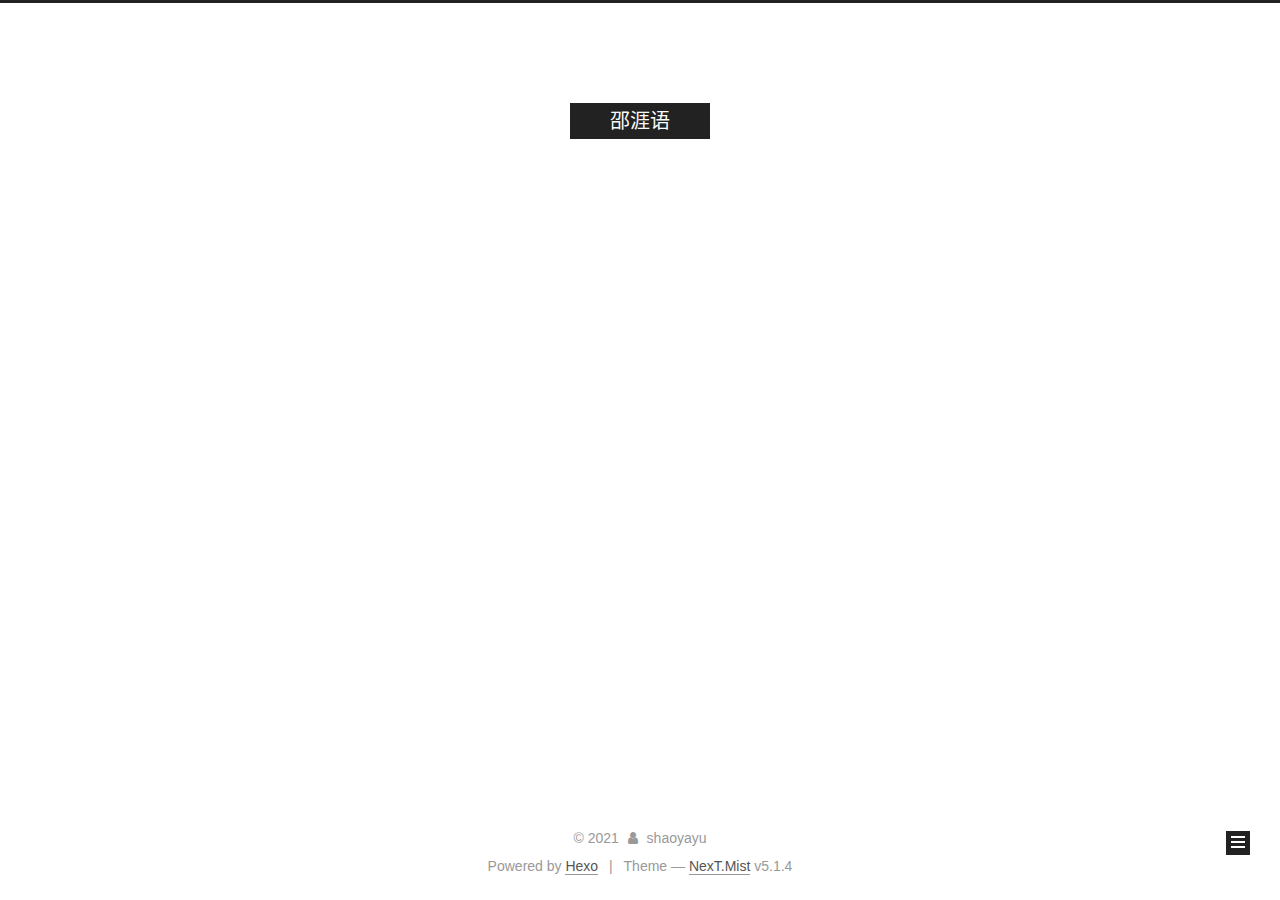
<file: archives/index.html>
<!DOCTYPE html>



  


<html class="theme-next mist use-motion" lang="zh-CN">
<head>
  <meta charset="UTF-8"/>
<meta http-equiv="X-UA-Compatible" content="IE=edge" />
<meta name="viewport" content="width=device-width, initial-scale=1, maximum-scale=1"/>
<meta name="theme-color" content="#222">









<meta http-equiv="Cache-Control" content="no-transform" />
<meta http-equiv="Cache-Control" content="no-siteapp" />
















  
  
  <link href="/lib/fancybox/source/jquery.fancybox.css?v=2.1.5" rel="stylesheet" type="text/css" />







<link href="/lib/font-awesome/css/font-awesome.min.css?v=4.6.2" rel="stylesheet" type="text/css" />

<link href="/css/main.css?v=5.1.4" rel="stylesheet" type="text/css" />


  <link rel="apple-touch-icon" sizes="180x180" href="/images/apple-touch-icon-next.png?v=5.1.4">


  <link rel="icon" type="image/png" sizes="32x32" href="/images/favicon-32x32-next.png?v=5.1.4">


  <link rel="icon" type="image/png" sizes="16x16" href="/images/favicon-16x16-next.png?v=5.1.4">


  <link rel="mask-icon" href="/images/logo.svg?v=5.1.4" color="#222">





  <meta name="keywords" content="Hexo, NexT" />










<meta name="description" content="日常开发学习,主要学习方向,微服务 Spring Cloud Alibaba,大数据工程,物联网工程,数字孪生">
<meta property="og:type" content="website">
<meta property="og:title" content="邵涯语">
<meta property="og:url" content="http://example.com/archives/index.html">
<meta property="og:site_name" content="邵涯语">
<meta property="og:description" content="日常开发学习,主要学习方向,微服务 Spring Cloud Alibaba,大数据工程,物联网工程,数字孪生">
<meta property="og:locale" content="zh_CN">
<meta property="article:author" content="shaoyayu">
<meta property="article:tag" content="微服务,大数据工程,物联网,GIS系统,数字孪生">
<meta name="twitter:card" content="summary">



<script type="text/javascript" id="hexo.configurations">
  var NexT = window.NexT || {};
  var CONFIG = {
    root: '',
    scheme: 'Mist',
    version: '5.1.4',
    sidebar: {"position":"left","display":"post","offset":12,"b2t":false,"scrollpercent":false,"onmobile":false},
    fancybox: true,
    tabs: true,
    motion: {"enable":true,"async":false,"transition":{"post_block":"fadeIn","post_header":"slideDownIn","post_body":"slideDownIn","coll_header":"slideLeftIn","sidebar":"slideUpIn"}},
    duoshuo: {
      userId: '0',
      author: 'Author'
    },
    algolia: {
      applicationID: '',
      apiKey: '',
      indexName: '',
      hits: {"per_page":10},
      labels: {"input_placeholder":"Search for Posts","hits_empty":"We didn't find any results for the search: ${query}","hits_stats":"${hits} results found in ${time} ms"}
    }
  };
</script>



  <link rel="canonical" href="http://example.com/archives/"/>





  <title>Archive | 邵涯语</title>
  








<meta name="generator" content="Hexo 5.4.0"></head>

<body itemscope itemtype="http://schema.org/WebPage" lang="zh-CN">

  
  
    
  

  <div class="container sidebar-position-left page-archive">
    <div class="headband"></div>

    <header id="header" class="header" itemscope itemtype="http://schema.org/WPHeader">
      <div class="header-inner"><div class="site-brand-wrapper">
  <div class="site-meta ">
    

    <div class="custom-logo-site-title">
      <a href="/"  class="brand" rel="start">
        <span class="logo-line-before"><i></i></span>
        <span class="site-title">邵涯语</span>
        <span class="logo-line-after"><i></i></span>
      </a>
    </div>
      
        <p class="site-subtitle">目之所及，心中所向</p>
      
  </div>

  <div class="site-nav-toggle">
    <button>
      <span class="btn-bar"></span>
      <span class="btn-bar"></span>
      <span class="btn-bar"></span>
    </button>
  </div>
</div>

<nav class="site-nav">
  

  
    <ul id="menu" class="menu">
      
        
        <li class="menu-item menu-item-首页">
          <a href="/%20" rel="section">
            
              <i class="menu-item-icon fa fa-fw fa-home"></i> <br />
            
            首页
          </a>
        </li>
      
        
        <li class="menu-item menu-item-归档">
          <a href="/archives/%20" rel="section">
            
              <i class="menu-item-icon fa fa-fw fa-archive"></i> <br />
            
            归档
          </a>
        </li>
      
        
        <li class="menu-item menu-item-分类">
          <a href="/categories/%20" rel="section">
            
              <i class="menu-item-icon fa fa-fw fa-th"></i> <br />
            
            分类
          </a>
        </li>
      
        
        <li class="menu-item menu-item-标签">
          <a href="/tags/%20" rel="section">
            
              <i class="menu-item-icon fa fa-fw fa-tags"></i> <br />
            
            标签
          </a>
        </li>
      
        
        <li class="menu-item menu-item-关于我">
          <a href="/about/%20" rel="section">
            
              <i class="menu-item-icon fa fa-fw fa-user"></i> <br />
            
            关于我
          </a>
        </li>
      

      
    </ul>
  

  
</nav>



 </div>
    </header>

    <main id="main" class="main">
      <div class="main-inner">
        <div class="content-wrap">
          <div id="content" class="content">
            

  
  
  
  <div class="post-block archive">
    <div id="posts" class="posts-collapse">
      <span class="archive-move-on"></span>

      <span class="archive-page-counter">
        
        
        
          
        
        Um..! 1 post. Keep on posting.
      </span>

      

        
        
        

        
          
          <div class="collection-title">
            <h1 class="archive-year" id="archive-year-2021">2021</h1>
          </div>
        
        

        

  <article class="post post-type-normal" itemscope itemtype="http://schema.org/Article">
    <header class="post-header">

      <h2 class="post-title">
        
            <a class="post-title-link" href="/2021/07/28/%E5%85%B3%E4%BA%8E%E6%88%91/" itemprop="url">
              
                <span itemprop="name">关于我</span>
              
            </a>
        
      </h2>

      <div class="post-meta">
        <time class="post-time" itemprop="dateCreated"
              datetime="2021-07-28T08:55:51+08:00"
              content="2021-07-28" >
          07-28
        </time>
      </div>

    </header>
  </article>



      

    </div>
  </div>
  
  
  

  



          </div>
          


          

        </div>
        
          
  
  <div class="sidebar-toggle">
    <div class="sidebar-toggle-line-wrap">
      <span class="sidebar-toggle-line sidebar-toggle-line-first"></span>
      <span class="sidebar-toggle-line sidebar-toggle-line-middle"></span>
      <span class="sidebar-toggle-line sidebar-toggle-line-last"></span>
    </div>
  </div>

  <aside id="sidebar" class="sidebar">
    
    <div class="sidebar-inner">

      

      

      <section class="site-overview-wrap sidebar-panel sidebar-panel-active">
        <div class="site-overview">
          <div class="site-author motion-element" itemprop="author" itemscope itemtype="http://schema.org/Person">
            
              <img class="site-author-image" itemprop="image"
                src="/images/syy.jpg"
                alt="" />
            
              <p class="site-author-name" itemprop="name"></p>
              <p class="site-description motion-element" itemprop="description"></p>
          </div>

          <nav class="site-state motion-element">

            
              <div class="site-state-item site-state-posts">
              
                <a href="/archives">
              
                  <span class="site-state-item-count">1</span>
                  <span class="site-state-item-name">posts</span>
                </a>
              </div>
            

            

            
              
              
              <div class="site-state-item site-state-tags">
                
                  <span class="site-state-item-count">1</span>
                  <span class="site-state-item-name">tags</span>
                
              </div>
            

          </nav>

          

          

          
          

          
          

          

        </div>
      </section>

      

      

    </div>
  </aside>


        
      </div>
    </main>

    <footer id="footer" class="footer">
      <div class="footer-inner">
        <div class="copyright">&copy; <span itemprop="copyrightYear">2021</span>
  <span class="with-love">
    <i class="fa fa-user"></i>
  </span>
  <span class="author" itemprop="copyrightHolder">shaoyayu</span>

  
</div>


  <div class="powered-by">Powered by <a class="theme-link" target="_blank" href="https://hexo.io">Hexo</a></div>



  <span class="post-meta-divider">|</span>



  <div class="theme-info">Theme &mdash; <a class="theme-link" target="_blank" href="https://github.com/iissnan/hexo-theme-next">NexT.Mist</a> v5.1.4</div>




        







        
      </div>
    </footer>

    
      <div class="back-to-top">
        <i class="fa fa-arrow-up"></i>
        
      </div>
    

    

  </div>

  

<script type="text/javascript">
  if (Object.prototype.toString.call(window.Promise) !== '[object Function]') {
    window.Promise = null;
  }
</script>









  












  
  
    <script type="text/javascript" src="/lib/jquery/index.js?v=2.1.3"></script>
  

  
  
    <script type="text/javascript" src="/lib/fastclick/lib/fastclick.min.js?v=1.0.6"></script>
  

  
  
    <script type="text/javascript" src="/lib/jquery_lazyload/jquery.lazyload.js?v=1.9.7"></script>
  

  
  
    <script type="text/javascript" src="/lib/velocity/velocity.min.js?v=1.2.1"></script>
  

  
  
    <script type="text/javascript" src="/lib/velocity/velocity.ui.min.js?v=1.2.1"></script>
  

  
  
    <script type="text/javascript" src="/lib/fancybox/source/jquery.fancybox.pack.js?v=2.1.5"></script>
  


  


  <script type="text/javascript" src="/js/src/utils.js?v=5.1.4"></script>

  <script type="text/javascript" src="/js/src/motion.js?v=5.1.4"></script>



  
  

  

  


  <script type="text/javascript" src="/js/src/bootstrap.js?v=5.1.4"></script>



  


  




	





  





  












  





  

  

  

  
  

  

  

  

</body>
</html>
</file>
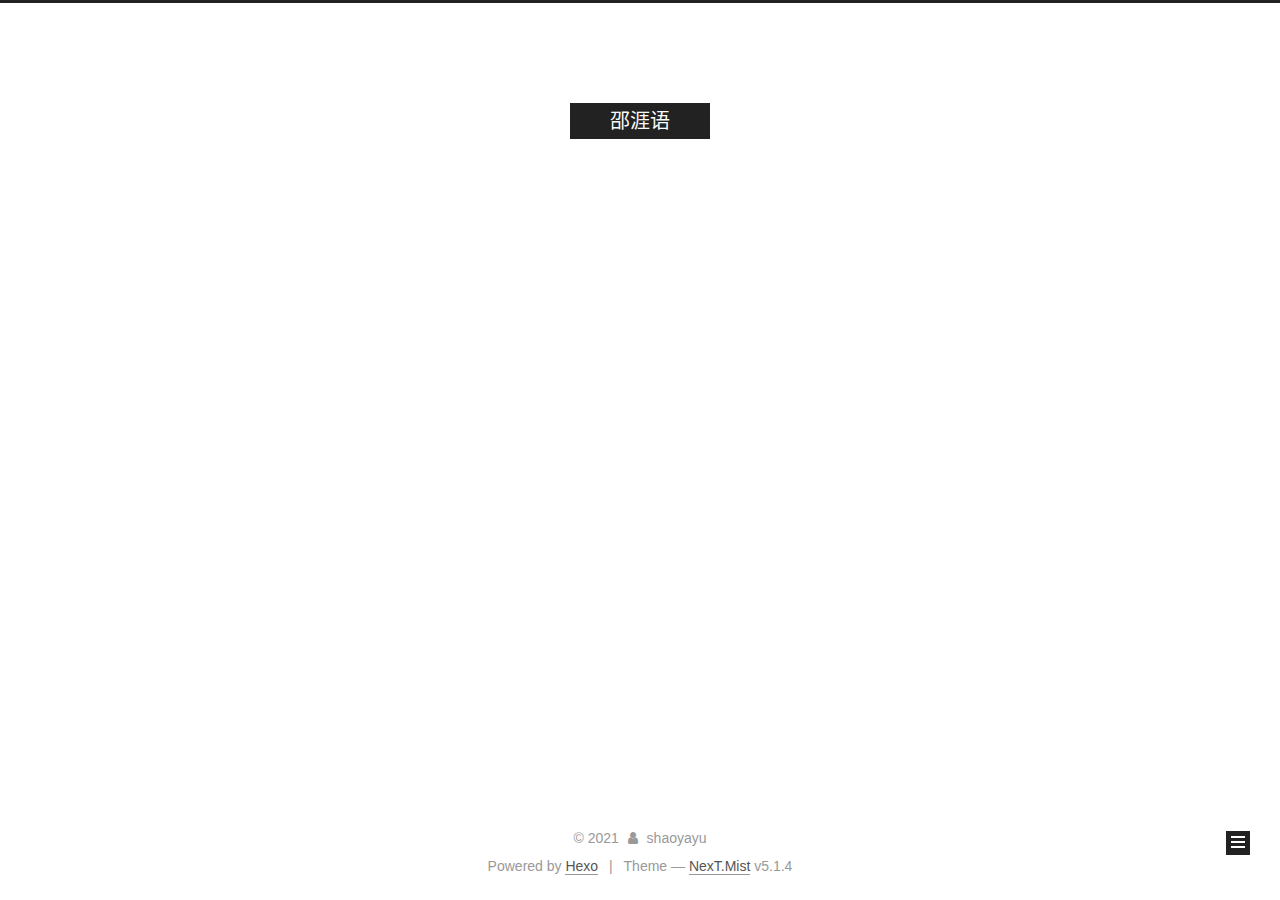
<file: archives/2021/index.html>
<!DOCTYPE html>



  


<html class="theme-next mist use-motion" lang="zh-CN">
<head>
  <meta charset="UTF-8"/>
<meta http-equiv="X-UA-Compatible" content="IE=edge" />
<meta name="viewport" content="width=device-width, initial-scale=1, maximum-scale=1"/>
<meta name="theme-color" content="#222">









<meta http-equiv="Cache-Control" content="no-transform" />
<meta http-equiv="Cache-Control" content="no-siteapp" />
















  
  
  <link href="/lib/fancybox/source/jquery.fancybox.css?v=2.1.5" rel="stylesheet" type="text/css" />







<link href="/lib/font-awesome/css/font-awesome.min.css?v=4.6.2" rel="stylesheet" type="text/css" />

<link href="/css/main.css?v=5.1.4" rel="stylesheet" type="text/css" />


  <link rel="apple-touch-icon" sizes="180x180" href="/images/apple-touch-icon-next.png?v=5.1.4">


  <link rel="icon" type="image/png" sizes="32x32" href="/images/favicon-32x32-next.png?v=5.1.4">


  <link rel="icon" type="image/png" sizes="16x16" href="/images/favicon-16x16-next.png?v=5.1.4">


  <link rel="mask-icon" href="/images/logo.svg?v=5.1.4" color="#222">





  <meta name="keywords" content="Hexo, NexT" />










<meta name="description" content="日常开发学习,主要学习方向,微服务 Spring Cloud Alibaba,大数据工程,物联网工程,数字孪生">
<meta property="og:type" content="website">
<meta property="og:title" content="邵涯语">
<meta property="og:url" content="http://example.com/archives/2021/index.html">
<meta property="og:site_name" content="邵涯语">
<meta property="og:description" content="日常开发学习,主要学习方向,微服务 Spring Cloud Alibaba,大数据工程,物联网工程,数字孪生">
<meta property="og:locale" content="zh_CN">
<meta property="article:author" content="shaoyayu">
<meta property="article:tag" content="微服务,大数据工程,物联网,GIS系统,数字孪生">
<meta name="twitter:card" content="summary">



<script type="text/javascript" id="hexo.configurations">
  var NexT = window.NexT || {};
  var CONFIG = {
    root: '',
    scheme: 'Mist',
    version: '5.1.4',
    sidebar: {"position":"left","display":"post","offset":12,"b2t":false,"scrollpercent":false,"onmobile":false},
    fancybox: true,
    tabs: true,
    motion: {"enable":true,"async":false,"transition":{"post_block":"fadeIn","post_header":"slideDownIn","post_body":"slideDownIn","coll_header":"slideLeftIn","sidebar":"slideUpIn"}},
    duoshuo: {
      userId: '0',
      author: 'Author'
    },
    algolia: {
      applicationID: '',
      apiKey: '',
      indexName: '',
      hits: {"per_page":10},
      labels: {"input_placeholder":"Search for Posts","hits_empty":"We didn't find any results for the search: ${query}","hits_stats":"${hits} results found in ${time} ms"}
    }
  };
</script>



  <link rel="canonical" href="http://example.com/archives/2021/"/>





  <title>Archive | 邵涯语</title>
  








<meta name="generator" content="Hexo 5.4.0"></head>

<body itemscope itemtype="http://schema.org/WebPage" lang="zh-CN">

  
  
    
  

  <div class="container sidebar-position-left page-archive">
    <div class="headband"></div>

    <header id="header" class="header" itemscope itemtype="http://schema.org/WPHeader">
      <div class="header-inner"><div class="site-brand-wrapper">
  <div class="site-meta ">
    

    <div class="custom-logo-site-title">
      <a href="/"  class="brand" rel="start">
        <span class="logo-line-before"><i></i></span>
        <span class="site-title">邵涯语</span>
        <span class="logo-line-after"><i></i></span>
      </a>
    </div>
      
        <p class="site-subtitle">目之所及，心中所向</p>
      
  </div>

  <div class="site-nav-toggle">
    <button>
      <span class="btn-bar"></span>
      <span class="btn-bar"></span>
      <span class="btn-bar"></span>
    </button>
  </div>
</div>

<nav class="site-nav">
  

  
    <ul id="menu" class="menu">
      
        
        <li class="menu-item menu-item-首页">
          <a href="/%20" rel="section">
            
              <i class="menu-item-icon fa fa-fw fa-home"></i> <br />
            
            首页
          </a>
        </li>
      
        
        <li class="menu-item menu-item-归档">
          <a href="/archives/%20" rel="section">
            
              <i class="menu-item-icon fa fa-fw fa-archive"></i> <br />
            
            归档
          </a>
        </li>
      
        
        <li class="menu-item menu-item-分类">
          <a href="/categories/%20" rel="section">
            
              <i class="menu-item-icon fa fa-fw fa-th"></i> <br />
            
            分类
          </a>
        </li>
      
        
        <li class="menu-item menu-item-标签">
          <a href="/tags/%20" rel="section">
            
              <i class="menu-item-icon fa fa-fw fa-tags"></i> <br />
            
            标签
          </a>
        </li>
      
        
        <li class="menu-item menu-item-关于我">
          <a href="/about/%20" rel="section">
            
              <i class="menu-item-icon fa fa-fw fa-user"></i> <br />
            
            关于我
          </a>
        </li>
      

      
    </ul>
  

  
</nav>



 </div>
    </header>

    <main id="main" class="main">
      <div class="main-inner">
        <div class="content-wrap">
          <div id="content" class="content">
            

  
  
  
  <div class="post-block archive">
    <div id="posts" class="posts-collapse">
      <span class="archive-move-on"></span>

      <span class="archive-page-counter">
        
        
        
          
        
        Um..! 1 post. Keep on posting.
      </span>

      

        
        
        

        
          
          <div class="collection-title">
            <h1 class="archive-year" id="archive-year-2021">2021</h1>
          </div>
        
        

        

  <article class="post post-type-normal" itemscope itemtype="http://schema.org/Article">
    <header class="post-header">

      <h2 class="post-title">
        
            <a class="post-title-link" href="/2021/07/28/%E5%85%B3%E4%BA%8E%E6%88%91/" itemprop="url">
              
                <span itemprop="name">关于我</span>
              
            </a>
        
      </h2>

      <div class="post-meta">
        <time class="post-time" itemprop="dateCreated"
              datetime="2021-07-28T08:55:51+08:00"
              content="2021-07-28" >
          07-28
        </time>
      </div>

    </header>
  </article>



      

    </div>
  </div>
  
  
  

  



          </div>
          


          

        </div>
        
          
  
  <div class="sidebar-toggle">
    <div class="sidebar-toggle-line-wrap">
      <span class="sidebar-toggle-line sidebar-toggle-line-first"></span>
      <span class="sidebar-toggle-line sidebar-toggle-line-middle"></span>
      <span class="sidebar-toggle-line sidebar-toggle-line-last"></span>
    </div>
  </div>

  <aside id="sidebar" class="sidebar">
    
    <div class="sidebar-inner">

      

      

      <section class="site-overview-wrap sidebar-panel sidebar-panel-active">
        <div class="site-overview">
          <div class="site-author motion-element" itemprop="author" itemscope itemtype="http://schema.org/Person">
            
              <img class="site-author-image" itemprop="image"
                src="/images/syy.jpg"
                alt="" />
            
              <p class="site-author-name" itemprop="name"></p>
              <p class="site-description motion-element" itemprop="description"></p>
          </div>

          <nav class="site-state motion-element">

            
              <div class="site-state-item site-state-posts">
              
                <a href="/archives">
              
                  <span class="site-state-item-count">1</span>
                  <span class="site-state-item-name">posts</span>
                </a>
              </div>
            

            

            
              
              
              <div class="site-state-item site-state-tags">
                
                  <span class="site-state-item-count">1</span>
                  <span class="site-state-item-name">tags</span>
                
              </div>
            

          </nav>

          

          

          
          

          
          

          

        </div>
      </section>

      

      

    </div>
  </aside>


        
      </div>
    </main>

    <footer id="footer" class="footer">
      <div class="footer-inner">
        <div class="copyright">&copy; <span itemprop="copyrightYear">2021</span>
  <span class="with-love">
    <i class="fa fa-user"></i>
  </span>
  <span class="author" itemprop="copyrightHolder">shaoyayu</span>

  
</div>


  <div class="powered-by">Powered by <a class="theme-link" target="_blank" href="https://hexo.io">Hexo</a></div>



  <span class="post-meta-divider">|</span>



  <div class="theme-info">Theme &mdash; <a class="theme-link" target="_blank" href="https://github.com/iissnan/hexo-theme-next">NexT.Mist</a> v5.1.4</div>




        







        
      </div>
    </footer>

    
      <div class="back-to-top">
        <i class="fa fa-arrow-up"></i>
        
      </div>
    

    

  </div>

  

<script type="text/javascript">
  if (Object.prototype.toString.call(window.Promise) !== '[object Function]') {
    window.Promise = null;
  }
</script>









  












  
  
    <script type="text/javascript" src="/lib/jquery/index.js?v=2.1.3"></script>
  

  
  
    <script type="text/javascript" src="/lib/fastclick/lib/fastclick.min.js?v=1.0.6"></script>
  

  
  
    <script type="text/javascript" src="/lib/jquery_lazyload/jquery.lazyload.js?v=1.9.7"></script>
  

  
  
    <script type="text/javascript" src="/lib/velocity/velocity.min.js?v=1.2.1"></script>
  

  
  
    <script type="text/javascript" src="/lib/velocity/velocity.ui.min.js?v=1.2.1"></script>
  

  
  
    <script type="text/javascript" src="/lib/fancybox/source/jquery.fancybox.pack.js?v=2.1.5"></script>
  


  


  <script type="text/javascript" src="/js/src/utils.js?v=5.1.4"></script>

  <script type="text/javascript" src="/js/src/motion.js?v=5.1.4"></script>



  
  

  

  


  <script type="text/javascript" src="/js/src/bootstrap.js?v=5.1.4"></script>



  


  




	





  





  












  





  

  

  

  
  

  

  

  

</body>
</html>
</file>
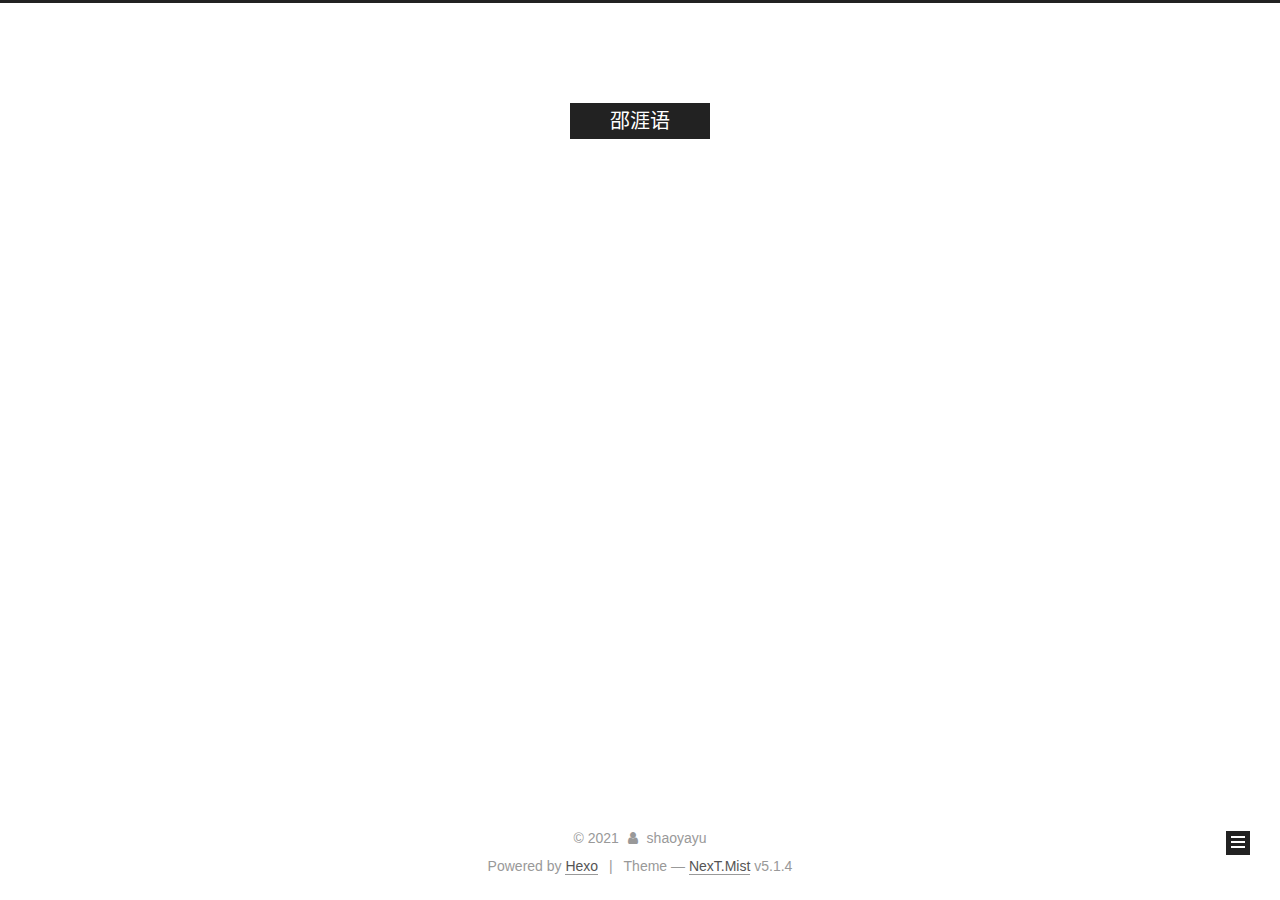
<file: tags/关于我/index.html>
<!DOCTYPE html>



  


<html class="theme-next mist use-motion" lang="zh-CN">
<head>
  <meta charset="UTF-8"/>
<meta http-equiv="X-UA-Compatible" content="IE=edge" />
<meta name="viewport" content="width=device-width, initial-scale=1, maximum-scale=1"/>
<meta name="theme-color" content="#222">









<meta http-equiv="Cache-Control" content="no-transform" />
<meta http-equiv="Cache-Control" content="no-siteapp" />
















  
  
  <link href="/lib/fancybox/source/jquery.fancybox.css?v=2.1.5" rel="stylesheet" type="text/css" />







<link href="/lib/font-awesome/css/font-awesome.min.css?v=4.6.2" rel="stylesheet" type="text/css" />

<link href="/css/main.css?v=5.1.4" rel="stylesheet" type="text/css" />


  <link rel="apple-touch-icon" sizes="180x180" href="/images/apple-touch-icon-next.png?v=5.1.4">


  <link rel="icon" type="image/png" sizes="32x32" href="/images/favicon-32x32-next.png?v=5.1.4">


  <link rel="icon" type="image/png" sizes="16x16" href="/images/favicon-16x16-next.png?v=5.1.4">


  <link rel="mask-icon" href="/images/logo.svg?v=5.1.4" color="#222">





  <meta name="keywords" content="Hexo, NexT" />










<meta name="description" content="日常开发学习,主要学习方向,微服务 Spring Cloud Alibaba,大数据工程,物联网工程,数字孪生">
<meta property="og:type" content="website">
<meta property="og:title" content="邵涯语">
<meta property="og:url" content="http://example.com/tags/%E5%85%B3%E4%BA%8E%E6%88%91/index.html">
<meta property="og:site_name" content="邵涯语">
<meta property="og:description" content="日常开发学习,主要学习方向,微服务 Spring Cloud Alibaba,大数据工程,物联网工程,数字孪生">
<meta property="og:locale" content="zh_CN">
<meta property="article:author" content="shaoyayu">
<meta property="article:tag" content="微服务,大数据工程,物联网,GIS系统,数字孪生">
<meta name="twitter:card" content="summary">



<script type="text/javascript" id="hexo.configurations">
  var NexT = window.NexT || {};
  var CONFIG = {
    root: '',
    scheme: 'Mist',
    version: '5.1.4',
    sidebar: {"position":"left","display":"post","offset":12,"b2t":false,"scrollpercent":false,"onmobile":false},
    fancybox: true,
    tabs: true,
    motion: {"enable":true,"async":false,"transition":{"post_block":"fadeIn","post_header":"slideDownIn","post_body":"slideDownIn","coll_header":"slideLeftIn","sidebar":"slideUpIn"}},
    duoshuo: {
      userId: '0',
      author: 'Author'
    },
    algolia: {
      applicationID: '',
      apiKey: '',
      indexName: '',
      hits: {"per_page":10},
      labels: {"input_placeholder":"Search for Posts","hits_empty":"We didn't find any results for the search: ${query}","hits_stats":"${hits} results found in ${time} ms"}
    }
  };
</script>



  <link rel="canonical" href="http://example.com/tags/关于我/"/>





  <title>Tag: 关于我 | 邵涯语</title>
  








<meta name="generator" content="Hexo 5.4.0"></head>

<body itemscope itemtype="http://schema.org/WebPage" lang="zh-CN">

  
  
    
  

  <div class="container sidebar-position-left ">
    <div class="headband"></div>

    <header id="header" class="header" itemscope itemtype="http://schema.org/WPHeader">
      <div class="header-inner"><div class="site-brand-wrapper">
  <div class="site-meta ">
    

    <div class="custom-logo-site-title">
      <a href="/"  class="brand" rel="start">
        <span class="logo-line-before"><i></i></span>
        <span class="site-title">邵涯语</span>
        <span class="logo-line-after"><i></i></span>
      </a>
    </div>
      
        <p class="site-subtitle">目之所及，心中所向</p>
      
  </div>

  <div class="site-nav-toggle">
    <button>
      <span class="btn-bar"></span>
      <span class="btn-bar"></span>
      <span class="btn-bar"></span>
    </button>
  </div>
</div>

<nav class="site-nav">
  

  
    <ul id="menu" class="menu">
      
        
        <li class="menu-item menu-item-首页">
          <a href="/%20" rel="section">
            
              <i class="menu-item-icon fa fa-fw fa-home"></i> <br />
            
            首页
          </a>
        </li>
      
        
        <li class="menu-item menu-item-归档">
          <a href="/archives/%20" rel="section">
            
              <i class="menu-item-icon fa fa-fw fa-archive"></i> <br />
            
            归档
          </a>
        </li>
      
        
        <li class="menu-item menu-item-分类">
          <a href="/categories/%20" rel="section">
            
              <i class="menu-item-icon fa fa-fw fa-th"></i> <br />
            
            分类
          </a>
        </li>
      
        
        <li class="menu-item menu-item-标签">
          <a href="/tags/%20" rel="section">
            
              <i class="menu-item-icon fa fa-fw fa-tags"></i> <br />
            
            标签
          </a>
        </li>
      
        
        <li class="menu-item menu-item-关于我">
          <a href="/about/%20" rel="section">
            
              <i class="menu-item-icon fa fa-fw fa-user"></i> <br />
            
            关于我
          </a>
        </li>
      

      
    </ul>
  

  
</nav>



 </div>
    </header>

    <main id="main" class="main">
      <div class="main-inner">
        <div class="content-wrap">
          <div id="content" class="content">
            

  
  
  
  <div class="post-block tag">

    <div id="posts" class="posts-collapse">
      <div class="collection-title">
        <h1>关于我<small>Tag</small>
        </h1>
      </div>

      
        

  <article class="post post-type-normal" itemscope itemtype="http://schema.org/Article">
    <header class="post-header">

      <h2 class="post-title">
        
            <a class="post-title-link" href="/2021/07/28/%E5%85%B3%E4%BA%8E%E6%88%91/" itemprop="url">
              
                <span itemprop="name">关于我</span>
              
            </a>
        
      </h2>

      <div class="post-meta">
        <time class="post-time" itemprop="dateCreated"
              datetime="2021-07-28T08:55:51+08:00"
              content="2021-07-28" >
          07-28
        </time>
      </div>

    </header>
  </article>


      
    </div>

  </div>
  
  
  

  


          </div>
          


          

        </div>
        
          
  
  <div class="sidebar-toggle">
    <div class="sidebar-toggle-line-wrap">
      <span class="sidebar-toggle-line sidebar-toggle-line-first"></span>
      <span class="sidebar-toggle-line sidebar-toggle-line-middle"></span>
      <span class="sidebar-toggle-line sidebar-toggle-line-last"></span>
    </div>
  </div>

  <aside id="sidebar" class="sidebar">
    
    <div class="sidebar-inner">

      

      

      <section class="site-overview-wrap sidebar-panel sidebar-panel-active">
        <div class="site-overview">
          <div class="site-author motion-element" itemprop="author" itemscope itemtype="http://schema.org/Person">
            
              <img class="site-author-image" itemprop="image"
                src="/images/syy.jpg"
                alt="" />
            
              <p class="site-author-name" itemprop="name"></p>
              <p class="site-description motion-element" itemprop="description"></p>
          </div>

          <nav class="site-state motion-element">

            
              <div class="site-state-item site-state-posts">
              
                <a href="/archives">
              
                  <span class="site-state-item-count">1</span>
                  <span class="site-state-item-name">posts</span>
                </a>
              </div>
            

            

            
              
              
              <div class="site-state-item site-state-tags">
                
                  <span class="site-state-item-count">1</span>
                  <span class="site-state-item-name">tags</span>
                
              </div>
            

          </nav>

          

          

          
          

          
          

          

        </div>
      </section>

      

      

    </div>
  </aside>


        
      </div>
    </main>

    <footer id="footer" class="footer">
      <div class="footer-inner">
        <div class="copyright">&copy; <span itemprop="copyrightYear">2021</span>
  <span class="with-love">
    <i class="fa fa-user"></i>
  </span>
  <span class="author" itemprop="copyrightHolder">shaoyayu</span>

  
</div>


  <div class="powered-by">Powered by <a class="theme-link" target="_blank" href="https://hexo.io">Hexo</a></div>



  <span class="post-meta-divider">|</span>



  <div class="theme-info">Theme &mdash; <a class="theme-link" target="_blank" href="https://github.com/iissnan/hexo-theme-next">NexT.Mist</a> v5.1.4</div>




        







        
      </div>
    </footer>

    
      <div class="back-to-top">
        <i class="fa fa-arrow-up"></i>
        
      </div>
    

    

  </div>

  

<script type="text/javascript">
  if (Object.prototype.toString.call(window.Promise) !== '[object Function]') {
    window.Promise = null;
  }
</script>









  












  
  
    <script type="text/javascript" src="/lib/jquery/index.js?v=2.1.3"></script>
  

  
  
    <script type="text/javascript" src="/lib/fastclick/lib/fastclick.min.js?v=1.0.6"></script>
  

  
  
    <script type="text/javascript" src="/lib/jquery_lazyload/jquery.lazyload.js?v=1.9.7"></script>
  

  
  
    <script type="text/javascript" src="/lib/velocity/velocity.min.js?v=1.2.1"></script>
  

  
  
    <script type="text/javascript" src="/lib/velocity/velocity.ui.min.js?v=1.2.1"></script>
  

  
  
    <script type="text/javascript" src="/lib/fancybox/source/jquery.fancybox.pack.js?v=2.1.5"></script>
  


  


  <script type="text/javascript" src="/js/src/utils.js?v=5.1.4"></script>

  <script type="text/javascript" src="/js/src/motion.js?v=5.1.4"></script>



  
  

  

  


  <script type="text/javascript" src="/js/src/bootstrap.js?v=5.1.4"></script>



  


  




	





  





  












  





  

  

  

  
  

  

  

  

</body>
</html>
</file>
<file: css/main.css>
/* normalize.css v3.0.2 | MIT License | git.io/normalize */
html {
  font-family: sans-serif; /* 1 */
  -ms-text-size-adjust: 100%; /* 2 */
  -webkit-text-size-adjust: 100%; /* 2 */
}
body {
  margin: 0;
}
article,
aside,
details,
figcaption,
figure,
footer,
header,
hgroup,
main,
menu,
nav,
section,
summary {
  display: block;
}
audio,
canvas,
progress,
video {
  display: inline-block; /* 1 */
  vertical-align: baseline; /* 2 */
}
audio:not([controls]) {
  display: none;
  height: 0;
}
[hidden],
template {
  display: none;
}
a {
  background-color: transparent;
}
a:active,
a:hover {
  outline: 0;
}
abbr[title] {
  border-bottom: 1px dotted;
}
b,
strong {
  font-weight: bold;
}
dfn {
  font-style: italic;
}
h1 {
  font-size: 2em;
  margin: 0.67em 0;
}
mark {
  background: #ff0;
  color: #000;
}
small {
  font-size: 80%;
}
sub,
sup {
  font-size: 75%;
  line-height: 0;
  position: relative;
  vertical-align: baseline;
}
sup {
  top: -0.5em;
}
sub {
  bottom: -0.25em;
}
img {
  border: 0;
}
svg:not(:root) {
  overflow: hidden;
}
figure {
  margin: 1em 40px;
}
hr {
  -moz-box-sizing: content-box;
  box-sizing: content-box;
  height: 0;
}
pre {
  overflow: auto;
}
code,
kbd,
pre,
samp {
  font-family: monospace, monospace;
  font-size: 1em;
}
button,
input,
optgroup,
select,
textarea {
  color: inherit; /* 1 */
  font: inherit; /* 2 */
  margin: 0; /* 3 */
}
button {
  overflow: visible;
}
button,
select {
  text-transform: none;
}
button,
html input[type="button"],
input[type="reset"],
input[type="submit"] {
  -webkit-appearance: button; /* 2 */
  cursor: pointer; /* 3 */
}
button[disabled],
html input[disabled] {
  cursor: default;
}
button::-moz-focus-inner,
input::-moz-focus-inner {
  border: 0;
  padding: 0;
}
input {
  line-height: normal;
}
input[type="checkbox"],
input[type="radio"] {
  box-sizing: border-box; /* 1 */
  padding: 0; /* 2 */
}
input[type="number"]::-webkit-inner-spin-button,
input[type="number"]::-webkit-outer-spin-button {
  height: auto;
}
input[type="search"] {
  -webkit-appearance: textfield; /* 1 */
  -moz-box-sizing: content-box;
  -webkit-box-sizing: content-box; /* 2 */
  box-sizing: content-box;
}
input[type="search"]::-webkit-search-cancel-button,
input[type="search"]::-webkit-search-decoration {
  -webkit-appearance: none;
}
fieldset {
  border: 1px solid #c0c0c0;
  margin: 0 2px;
  padding: 0.35em 0.625em 0.75em;
}
legend {
  border: 0; /* 1 */
  padding: 0; /* 2 */
}
textarea {
  overflow: auto;
}
optgroup {
  font-weight: bold;
}
table {
  border-collapse: collapse;
  border-spacing: 0;
}
td,
th {
  padding: 0;
}
::selection {
  background: #262a30;
  color: #fff;
}
body {
  position: relative;
  font-family: 'Lato', "PingFang SC", "Microsoft YaHei", sans-serif;
  font-size: 14px;
  line-height: 2;
  color: #555;
  background: #fff;
}
@media (max-width: 767px) {
  body {
    padding-right: 0 !important;
  }
}
@media (min-width: 768px) and (max-width: 991px) {
  body {
    padding-right: 0 !important;
  }
}
@media (min-width: 1600px) {
  body {
    font-size: 16px;
  }
}
h1,
h2,
h3,
h4,
h5,
h6 {
  margin: 0;
  padding: 0;
  font-weight: bold;
  line-height: 1.5;
  font-family: 'Lato', "PingFang SC", "Microsoft YaHei", sans-serif;
}
h2,
h3,
h4,
h5,
h6 {
  margin: 20px 0 15px;
}
h1 {
  font-size: 22px;
}
@media (max-width: 767px) {
  h1 {
    font-size: 18px;
  }
}
h2 {
  font-size: 20px;
}
@media (max-width: 767px) {
  h2 {
    font-size: 16px;
  }
}
h3 {
  font-size: 18px;
}
@media (max-width: 767px) {
  h3 {
    font-size: 14px;
  }
}
h4 {
  font-size: 16px;
}
@media (max-width: 767px) {
  h4 {
    font-size: 12px;
  }
}
h5 {
  font-size: 14px;
}
@media (max-width: 767px) {
  h5 {
    font-size: 10px;
  }
}
h6 {
  font-size: 12px;
}
@media (max-width: 767px) {
  h6 {
    font-size: 8px;
  }
}
p {
  margin: 0 0 20px 0;
}
a {
  color: #555;
  text-decoration: none;
  outline: none;
  border-bottom: 1px solid #999;
  word-wrap: break-word;
}
a:hover {
  color: #222;
  border-bottom-color: #222;
}
blockquote {
  margin: 0;
  padding: 0;
}
img {
  display: block;
  margin: auto;
  max-width: 100%;
  height: auto;
}
hr {
  margin: 40px 0;
  height: 3px;
  border: none;
  background-color: #ddd;
  background-image: repeating-linear-gradient(-45deg, #fff, #fff 4px, transparent 4px, transparent 8px);
}
blockquote {
  padding: 0 15px;
  color: #666;
  border-left: 4px solid #ddd;
}
blockquote cite::before {
  content: "-";
  padding: 0 5px;
}
dt {
  font-weight: 700;
}
dd {
  margin: 0;
  padding: 0;
}
kbd {
  border: 1px solid #ccc;
  border-radius: 0.2em;
  box-shadow: 0.1em 0.1em 0.2em rgba(0,0,0,0.1);
  background-color: #f9f9f9;
  font-family: inherit;
  background-image: -webkit-linear-gradient(top, #eee, #fff, #eee);
  padding: 0.1em 0.3em;
  white-space: nowrap;
}
.text-left {
  text-align: left;
}
.text-center {
  text-align: center;
}
.text-right {
  text-align: right;
}
.text-justify {
  text-align: justify;
}
.text-nowrap {
  white-space: nowrap;
}
.text-lowercase {
  text-transform: lowercase;
}
.text-uppercase {
  text-transform: uppercase;
}
.text-capitalize {
  text-transform: capitalize;
}
.center-block {
  display: block;
  margin-left: auto;
  margin-right: auto;
}
.clearfix:before,
.clearfix:after {
  content: " ";
  display: table;
}
.clearfix:after {
  clear: both;
}
.pullquote {
  width: 45%;
}
.pullquote.left {
  float: left;
  margin-left: 5px;
  margin-right: 10px;
}
.pullquote.right {
  float: right;
  margin-left: 10px;
  margin-right: 5px;
}
.affix.affix.affix {
  position: fixed;
}
.translation {
  margin-top: -20px;
  font-size: 14px;
  color: #999;
}
.scrollbar-measure {
  width: 100px;
  height: 100px;
  overflow: scroll;
  position: absolute;
  top: -9999px;
}
.use-motion .motion-element {
  opacity: 0;
}
table {
  margin: 20px 0;
  width: 100%;
  border-collapse: collapse;
  border-spacing: 0;
  border: 1px solid #ddd;
  font-size: 14px;
  table-layout: fixed;
  word-wrap: break-all;
}
table>tbody>tr:nth-of-type(odd) {
  background-color: #f9f9f9;
}
table>tbody>tr:hover {
  background-color: #f5f5f5;
}
caption,
th,
td {
  padding: 8px;
  text-align: left;
  vertical-align: middle;
  font-weight: normal;
}
th,
td {
  border-bottom: 3px solid #ddd;
  border-right: 1px solid #eee;
}
th {
  padding-bottom: 10px;
  font-weight: 700;
}
td {
  border-bottom-width: 1px;
}
html,
body {
  height: 100%;
}
.container {
  position: relative;
  min-height: 100%;
}
.header-inner {
  margin: 0 auto;
  padding: 100px 0 70px;
  width: 700px;
}
@media (min-width: 1600px) {
  .container .header-inner {
    width: 900px;
  }
}
.main {
  padding-bottom: 150px;
}
.main-inner {
  margin: 0 auto;
  width: 700px;
}
@media (min-width: 1600px) {
  .container .main-inner {
    width: 900px;
  }
}
.footer {
  position: absolute;
  left: 0;
  bottom: 0;
  width: 100%;
  min-height: 50px;
}
.footer-inner {
  box-sizing: border-box;
  margin: 20px auto;
  width: 700px;
}
@media (min-width: 1600px) {
  .container .footer-inner {
    width: 900px;
  }
}
pre,
.highlight {
  overflow: auto;
  margin: 20px 0;
  padding: 0;
  font-size: 13px;
  color: #4d4d4c;
  background: #f7f7f7;
  line-height: 1.6;
}
pre,
code {
  font-family: consolas, Menlo, "PingFang SC", "Microsoft YaHei", monospace;
}
code {
  padding: 2px 4px;
  word-wrap: break-word;
  color: #555;
  background: #eee;
  border-radius: 3px;
  font-size: 13px;
}
pre {
  padding: 10px;
}
pre code {
  padding: 0;
  color: #4d4d4c;
  background: none;
  text-shadow: none;
}
.highlight {
  border-radius: 1px;
}
.highlight pre {
  border: none;
  margin: 0;
  padding: 10px 0;
}
.highlight table {
  margin: 0;
  width: auto;
  border: none;
}
.highlight td {
  border: none;
  padding: 0;
}
.highlight figcaption {
  font-size: 1em;
  color: #4d4d4c;
  line-height: 1em;
  margin-bottom: 1em;
}
.highlight figcaption:before,
.highlight figcaption:after {
  content: " ";
  display: table;
}
.highlight figcaption:after {
  clear: both;
}
.highlight figcaption a {
  float: right;
  color: #4d4d4c;
}
.highlight figcaption a:hover {
  border-bottom-color: #4d4d4c;
}
.highlight .gutter pre {
  padding-left: 10px;
  padding-right: 10px;
  color: #869194;
  text-align: right;
  background-color: #eff2f3;
}
.highlight .code pre {
  width: 100%;
  padding-left: 10px;
  padding-right: 10px;
  background-color: #f7f7f7;
}
.highlight .line {
  height: 20px;
}
.gutter {
  -webkit-user-select: none;
  -moz-user-select: none;
  -ms-user-select: none;
  user-select: none;
}
.gist table {
  width: auto;
}
.gist table td {
  border: none;
}
pre .deletion {
  background: #fdd;
}
pre .addition {
  background: #dfd;
}
pre .meta {
  color: #8959a8;
}
pre .comment {
  color: #8e908c;
}
pre .variable,
pre .attribute,
pre .tag,
pre .regexp,
pre .ruby .constant,
pre .xml .tag .title,
pre .xml .pi,
pre .xml .doctype,
pre .html .doctype,
pre .css .id,
pre .css .class,
pre .css .pseudo {
  color: #c82829;
}
pre .number,
pre .preprocessor,
pre .built_in,
pre .literal,
pre .params,
pre .constant,
pre .command {
  color: #f5871f;
}
pre .ruby .class .title,
pre .css .rules .attribute,
pre .string,
pre .value,
pre .inheritance,
pre .header,
pre .ruby .symbol,
pre .xml .cdata,
pre .special,
pre .number,
pre .formula {
  color: #718c00;
}
pre .title,
pre .css .hexcolor {
  color: #3e999f;
}
pre .function,
pre .python .decorator,
pre .python .title,
pre .ruby .function .title,
pre .ruby .title .keyword,
pre .perl .sub,
pre .javascript .title,
pre .coffeescript .title {
  color: #4271ae;
}
pre .keyword,
pre .javascript .function {
  color: #8959a8;
}
.full-image.full-image.full-image.full-image {
  border: none;
  max-width: 100%;
  width: auto;
  margin: 20px auto 25px;
}
@media (min-width: 992px) {
  .full-image.full-image.full-image.full-image {
    max-width: none;
    width: 110%;
    margin: 25px -5%;
  }
}
.blockquote-center,
.page-home .post-type-quote blockquote,
.page-post-detail .post-type-quote blockquote {
  position: relative;
  margin: 40px 0;
  padding: 0;
  border-left: none;
  text-align: center;
}
.blockquote-center::before,
.page-home .post-type-quote blockquote::before,
.page-post-detail .post-type-quote blockquote::before,
.blockquote-center::after,
.page-home .post-type-quote blockquote::after,
.page-post-detail .post-type-quote blockquote::after {
  position: absolute;
  content: ' ';
  display: block;
  width: 100%;
  height: 24px;
  opacity: 0.2;
  background-repeat: no-repeat;
  background-position: 0 -6px;
  background-size: 22px 22px;
}
.blockquote-center::before,
.page-home .post-type-quote blockquote::before,
.page-post-detail .post-type-quote blockquote::before {
  top: -20px;
  background-image: url("../images/quote-l.svg");
  border-top: 1px solid #ccc;
}
.blockquote-center::after,
.page-home .post-type-quote blockquote::after,
.page-post-detail .post-type-quote blockquote::after {
  bottom: -20px;
  background-image: url("../images/quote-r.svg");
  border-bottom: 1px solid #ccc;
  background-position: 100% 8px;
}
.blockquote-center p,
.page-home .post-type-quote blockquote p,
.page-post-detail .post-type-quote blockquote p,
.blockquote-center div,
.page-home .post-type-quote blockquote div,
.page-post-detail .post-type-quote blockquote div {
  text-align: center;
}
.post .post-body .group-picture img {
  box-sizing: border-box;
  padding: 0 3px;
  border: none;
}
.post .group-picture-row {
  overflow: hidden;
  margin-top: 6px;
}
.post .group-picture-row:first-child {
  margin-top: 0;
}
.post .group-picture-column {
  float: left;
}
.page-post-detail .post-body .group-picture-column {
  float: none;
  margin-top: 10px;
  width: auto !important;
}
.page-post-detail .post-body .group-picture-column img {
  margin: 0 auto;
}
.page-archive .group-picture-container {
  overflow: hidden;
}
.page-archive .group-picture-row {
  float: left;
}
.page-archive .group-picture-row:first-child {
  margin-top: 6px;
}
.page-archive .group-picture-column {
  max-width: 150px;
  max-height: 150px;
}
.post-body .note {
  position: relative;
  padding: 15px;
  margin-bottom: 20px;
  border: 1px solid #eee;
  border-left-width: 5px;
  border-radius: 3px;
}
.post-body .note h2,
.post-body .note h3,
.post-body .note h4,
.post-body .note h5,
.post-body .note h6 {
  margin-top: 0;
  margin-bottom: 0;
  border-bottom: initial;
  padding-top: 0 !important;
}
.post-body .note p:first-child,
.post-body .note ul:first-child,
.post-body .note ol:first-child,
.post-body .note table:first-child,
.post-body .note pre:first-child,
.post-body .note blockquote:first-child {
  margin-top: 0;
}
.post-body .note p:last-child,
.post-body .note ul:last-child,
.post-body .note ol:last-child,
.post-body .note table:last-child,
.post-body .note pre:last-child,
.post-body .note blockquote:last-child {
  margin-bottom: 0;
}
.post-body .note.default {
  border-left-color: #777;
}
.post-body .note.default h2,
.post-body .note.default h3,
.post-body .note.default h4,
.post-body .note.default h5,
.post-body .note.default h6 {
  color: #777;
}
.post-body .note.primary {
  border-left-color: #6f42c1;
}
.post-body .note.primary h2,
.post-body .note.primary h3,
.post-body .note.primary h4,
.post-body .note.primary h5,
.post-body .note.primary h6 {
  color: #6f42c1;
}
.post-body .note.info {
  border-left-color: #428bca;
}
.post-body .note.info h2,
.post-body .note.info h3,
.post-body .note.info h4,
.post-body .note.info h5,
.post-body .note.info h6 {
  color: #428bca;
}
.post-body .note.success {
  border-left-color: #5cb85c;
}
.post-body .note.success h2,
.post-body .note.success h3,
.post-body .note.success h4,
.post-body .note.success h5,
.post-body .note.success h6 {
  color: #5cb85c;
}
.post-body .note.warning {
  border-left-color: #f0ad4e;
}
.post-body .note.warning h2,
.post-body .note.warning h3,
.post-body .note.warning h4,
.post-body .note.warning h5,
.post-body .note.warning h6 {
  color: #f0ad4e;
}
.post-body .note.danger {
  border-left-color: #d9534f;
}
.post-body .note.danger h2,
.post-body .note.danger h3,
.post-body .note.danger h4,
.post-body .note.danger h5,
.post-body .note.danger h6 {
  color: #d9534f;
}
.post-body .label {
  display: inline;
  padding: 0 2px;
  white-space: nowrap;
}
.post-body .label.default {
  background-color: #f0f0f0;
}
.post-body .label.primary {
  background-color: #efe6f7;
}
.post-body .label.info {
  background-color: #e5f2f8;
}
.post-body .label.success {
  background-color: #e7f4e9;
}
.post-body .label.warning {
  background-color: #fcf6e1;
}
.post-body .label.danger {
  background-color: #fae8eb;
}
.post-body .tabs {
  position: relative;
  display: block;
  margin-bottom: 20px;
  padding-top: 10px;
}
.post-body .tabs ul.nav-tabs {
  margin: 0;
  padding: 0;
  display: flex;
  margin-bottom: -1px;
}
@media (max-width: 413px) {
  .post-body .tabs ul.nav-tabs {
    display: block;
    margin-bottom: 5px;
  }
}
.post-body .tabs ul.nav-tabs li.tab {
  list-style-type: none !important;
  margin: 0 0.25em 0 0;
  border-top: 3px solid transparent;
  border-left: 1px solid transparent;
  border-right: 1px solid transparent;
}
@media (max-width: 413px) {
  .post-body .tabs ul.nav-tabs li.tab {
    margin: initial;
    border-top: 1px solid transparent;
    border-left: 3px solid transparent;
    border-right: 1px solid transparent;
    border-bottom: 1px solid transparent;
  }
}
.post-body .tabs ul.nav-tabs li.tab a {
  outline: 0;
  border-bottom: initial;
  display: block;
  line-height: 1.8em;
  padding: 0.25em 0.75em;
  transition-duration: 0.2s;
  transition-timing-function: ease-out;
  transition-delay: 0s;
}
.post-body .tabs ul.nav-tabs li.tab a i {
  width: 1.285714285714286em;
}
.post-body .tabs ul.nav-tabs li.tab.active {
  border-top: 3px solid #fc6423;
  border-left: 1px solid #ddd;
  border-right: 1px solid #ddd;
  background-color: #fff;
}
@media (max-width: 413px) {
  .post-body .tabs ul.nav-tabs li.tab.active {
    border-top: 1px solid #ddd;
    border-left: 3px solid #fc6423;
    border-right: 1px solid #ddd;
    border-bottom: 1px solid #ddd;
  }
}
.post-body .tabs ul.nav-tabs li.tab.active a {
  cursor: default;
  color: #555;
}
.post-body .tabs .tab-content {
  background-color: #fff;
}
.post-body .tabs .tab-content .tab-pane {
  border: 1px solid #ddd;
  padding: 20px 20px 0 20px;
}
.post-body .tabs .tab-content .tab-pane:not(.active) {
  display: none !important;
}
.post-body .tabs .tab-content .tab-pane.active {
  display: block !important;
}
.btn {
  display: inline-block;
  padding: 0 20px;
  font-size: 14px;
  color: #fff;
  background: #222;
  border: 2px solid #222;
  text-decoration: none;
  border-radius: 0;
  transition-property: background-color;
  transition-duration: 0.2s;
  transition-timing-function: ease-in-out;
  transition-delay: 0s;
  line-height: 2;
}
.btn:hover {
  border-color: #222;
  color: #222;
  background: #fff;
}
.btn +.btn {
  margin: 0 0 8px 8px;
}
.btn .fa-fw {
  width: 1.285714285714286em;
  text-align: left;
}
.btn-bar {
  display: block;
  width: 22px;
  height: 2px;
  background: #555;
  border-radius: 1px;
}
.btn-bar+.btn-bar {
  margin-top: 4px;
}
.pagination {
  margin: 120px 0 40px;
  text-align: center;
  border-top: 1px solid #eee;
}
.page-number-basic,
.pagination .prev,
.pagination .next,
.pagination .page-number,
.pagination .space {
  display: inline-block;
  position: relative;
  top: -1px;
  margin: 0 10px;
  padding: 0 11px;
}
@media (max-width: 767px) {
  .page-number-basic,
  .pagination .prev,
  .pagination .next,
  .pagination .page-number,
  .pagination .space {
    margin: 0 5px;
  }
}
.pagination .prev,
.pagination .next,
.pagination .page-number {
  border-bottom: 0;
  border-top: 1px solid #eee;
  transition-property: border-color;
  transition-duration: 0.2s;
  transition-timing-function: ease-in-out;
  transition-delay: 0s;
}
.pagination .prev:hover,
.pagination .next:hover,
.pagination .page-number:hover {
  border-top-color: #222;
}
.pagination .space {
  padding: 0;
  margin: 0;
}
.pagination .prev {
  margin-left: 0;
}
.pagination .next {
  margin-right: 0;
}
.pagination .page-number.current {
  color: #fff;
  background: #ccc;
  border-top-color: #ccc;
}
@media (max-width: 767px) {
  .pagination {
    border-top: none;
  }
  .pagination .prev,
  .pagination .next,
  .pagination .page-number {
    margin-bottom: 10px;
    border-top: 0;
    border-bottom: 1px solid #eee;
    padding: 0 10px;
  }
  .pagination .prev:hover,
  .pagination .next:hover,
  .pagination .page-number:hover {
    border-bottom-color: #222;
  }
}
.comments {
  margin: 60px 20px 0;
}
.tag-cloud {
  text-align: center;
}
.tag-cloud a {
  display: inline-block;
  margin: 10px;
}
.back-to-top {
  box-sizing: border-box;
  position: fixed;
  bottom: -100px;
  right: 30px;
  z-index: 1050;
  padding: 0 6px;
  width: 24px;
  background: #222;
  font-size: 12px;
  opacity: 1;
  color: #fff;
  cursor: pointer;
  text-align: center;
  -webkit-transform: translateZ(0);
  transition-property: bottom;
  transition-duration: 0.2s;
  transition-timing-function: ease-in-out;
  transition-delay: 0s;
}
@media (min-width: 768px) and (max-width: 991px) {
  .back-to-top {
    display: none !important;
  }
}
@media (max-width: 767px) {
  .back-to-top {
    display: none !important;
  }
}
.back-to-top.back-to-top-on {
  bottom: 19px;
}
.header {
  background: transparent;
}
.header-inner {
  position: relative;
}
.headband {
  height: 3px;
  background: #222;
}
.site-meta {
  margin: 0;
  text-align: center;
}
@media (max-width: 767px) {
  .site-meta {
    text-align: center;
  }
}
.brand {
  position: relative;
  display: inline-block;
  padding: 0 40px;
  color: #fff;
  background: #222;
  border-bottom: none;
}
.brand:hover {
  color: #fff;
}
.logo {
  display: inline-block;
  margin-right: 5px;
  line-height: 36px;
  vertical-align: top;
}
.site-title {
  display: inline-block;
  vertical-align: top;
  line-height: 36px;
  font-size: 20px;
  font-weight: normal;
  font-family: 'Lato', "PingFang SC", "Microsoft YaHei", sans-serif;
}
.site-subtitle {
  margin-top: 10px;
  font-size: 13px;
  color: #999;
}
.use-motion .brand {
  opacity: 0;
}
.use-motion .logo,
.use-motion .site-title,
.use-motion .site-subtitle {
  opacity: 0;
  position: relative;
  top: -10px;
}
.site-nav-toggle {
  display: none;
  position: absolute;
  top: 10px;
  left: 10px;
}
@media (max-width: 767px) {
  .site-nav-toggle {
    display: block;
  }
}
.site-nav-toggle button {
  margin-top: 2px;
  padding: 9px 10px;
  background: transparent;
  border: none;
}
@media (max-width: 767px) {
  .site-nav {
    display: none;
    margin: 0 -10px;
    padding: 0 10px;
    clear: both;
    border-top: 1px solid #ddd;
  }
}
@media (min-width: 768px) and (max-width: 991px) {
  .site-nav {
    display: block !important;
  }
}
@media (min-width: 992px) {
  .site-nav {
    display: block !important;
  }
}
.menu {
  margin-top: 20px;
  padding-left: 0;
  text-align: center;
}
.menu .menu-item {
  display: inline-block;
  margin: 0 10px;
  list-style: none;
}
@media screen and (max-width: 767px) {
  .menu .menu-item {
    margin-top: 10px;
  }
}
.menu .menu-item a {
  display: block;
  font-size: 13px;
  line-height: inherit;
  border-bottom: 1px solid transparent;
  transition-property: border-color;
  transition-duration: 0.2s;
  transition-timing-function: ease-in-out;
  transition-delay: 0s;
}
.menu .menu-item a:hover {
  border-bottom-color: #222;
}
.menu .menu-item .fa {
  margin-right: 5px;
}
.use-motion .menu-item {
  opacity: 0;
}
.post-body {
  font-family: 'Lato', "PingFang SC", "Microsoft YaHei", sans-serif;
}
@media (max-width: 767px) {
  .post-body {
    word-break: break-word;
  }
}
.post-body .fancybox img {
  display: block !important;
  margin: 0 auto;
  cursor: pointer;
  cursor: zoom-in;
  cursor: -webkit-zoom-in;
}
.post-body .image-caption,
.post-body .figure .caption {
  margin: -20px auto 15px;
  text-align: center;
  font-size: 14px;
  color: #999;
  font-weight: bold;
  line-height: 1;
}
.post-sticky-flag {
  display: inline-block;
  font-size: 16px;
  -ms-transform: rotate(30deg);
  -webkit-transform: rotate(30deg);
  -moz-transform: rotate(30deg);
  -ms-transform: rotate(30deg);
  -o-transform: rotate(30deg);
  transform: rotate(30deg);
}
.use-motion .post-block,
.use-motion .pagination,
.use-motion .comments {
  opacity: 0;
}
.use-motion .post-header {
  opacity: 0;
}
.use-motion .post-body {
  opacity: 0;
}
.use-motion .collection-title {
  opacity: 0;
}
.posts-expand {
  padding-top: 40px;
}
@media (max-width: 767px) {
  .posts-expand {
    margin: 0 20px;
  }
  .post-body pre .gutter pre {
    padding-right: 10px;
  }
  .post-body .highlight {
    margin-left: 0px;
    margin-right: 0px;
    padding: 0;
  }
  .post-body .highlight .gutter pre {
    padding-right: 10px;
  }
}
@media (min-width: 992px) {
  .posts-expand .post-body {
    text-align: justify;
  }
}
.posts-expand .post-body h2,
.posts-expand .post-body h3,
.posts-expand .post-body h4,
.posts-expand .post-body h5,
.posts-expand .post-body h6 {
  padding-top: 10px;
}
.posts-expand .post-body h2 .header-anchor,
.posts-expand .post-body h3 .header-anchor,
.posts-expand .post-body h4 .header-anchor,
.posts-expand .post-body h5 .header-anchor,
.posts-expand .post-body h6 .header-anchor {
  float: right;
  margin-left: 10px;
  color: #ccc;
  border-bottom-style: none;
  visibility: hidden;
}
.posts-expand .post-body h2 .header-anchor:hover,
.posts-expand .post-body h3 .header-anchor:hover,
.posts-expand .post-body h4 .header-anchor:hover,
.posts-expand .post-body h5 .header-anchor:hover,
.posts-expand .post-body h6 .header-anchor:hover {
  color: inherit;
}
.posts-expand .post-body h2:hover .header-anchor,
.posts-expand .post-body h3:hover .header-anchor,
.posts-expand .post-body h4:hover .header-anchor,
.posts-expand .post-body h5:hover .header-anchor,
.posts-expand .post-body h6:hover .header-anchor {
  visibility: visible;
}
.posts-expand .post-body ul li {
  list-style: circle;
}
.posts-expand .post-body img {
  box-sizing: border-box;
  margin: auto;
  padding: 3px;
  border: 1px solid #ddd;
}
.posts-expand .post-body .fancybox img {
  margin: 0 auto 25px;
}
@media (max-width: 767px) {
  .posts-collapse {
    margin: 0 20px;
  }
  .posts-collapse .post-title,
  .posts-collapse .post-meta {
    display: block;
    width: auto;
    text-align: left;
  }
}
.posts-collapse {
  position: relative;
  z-index: 1010;
  margin-left: 55px;
}
.posts-collapse::after {
  content: " ";
  position: absolute;
  top: 20px;
  left: 0;
  margin-left: -2px;
  width: 4px;
  height: 100%;
  background: #f5f5f5;
  z-index: -1;
}
@media (max-width: 767px) {
  .posts-collapse {
    margin: 0 20px;
  }
}
.posts-collapse .collection-title {
  position: relative;
  margin: 60px 0;
}
.posts-collapse .collection-title h1,
.posts-collapse .collection-title h2 {
  margin-left: 20px;
}
.posts-collapse .collection-title small {
  color: #bbb;
  margin-left: 5px;
}
.posts-collapse .collection-title::before {
  content: " ";
  position: absolute;
  left: 0;
  top: 50%;
  margin-left: -4px;
  margin-top: -4px;
  width: 8px;
  height: 8px;
  background: #bbb;
  border-radius: 50%;
}
.posts-collapse .post {
  margin: 30px 0;
}
.posts-collapse .post-header {
  position: relative;
  transition-duration: 0.2s;
  transition-timing-function: ease-in-out;
  transition-delay: 0s;
  transition-property: border;
  border-bottom: 1px dashed #ccc;
}
.posts-collapse .post-header::before {
  content: " ";
  position: absolute;
  left: 0;
  top: 12px;
  width: 6px;
  height: 6px;
  margin-left: -4px;
  background: #bbb;
  border-radius: 50%;
  border: 1px solid #fff;
  transition-duration: 0.2s;
  transition-timing-function: ease-in-out;
  transition-delay: 0s;
  transition-property: background;
}
.posts-collapse .post-header:hover {
  border-bottom-color: #666;
}
.posts-collapse .post-header:hover::before {
  background: #222;
}
.posts-collapse .post-meta {
  position: absolute;
  font-size: 12px;
  left: 20px;
  top: 5px;
}
.posts-collapse .post-comments-count {
  display: none;
}
.posts-collapse .post-title {
  margin-left: 60px;
  font-size: 16px;
  font-weight: normal;
  line-height: inherit;
}
.posts-collapse .post-title::after {
  margin-left: 3px;
  opacity: 0.6;
}
.posts-collapse .post-title a {
  color: #666;
  border-bottom: none;
}
.page-home .post-type-quote .post-header,
.page-post-detail .post-type-quote .post-header,
.page-home .post-type-quote .post-tags,
.page-post-detail .post-type-quote .post-tags {
  display: none;
}
.posts-expand .post-title {
  text-align: center;
  word-break: break-word;
  font-weight: 400;
}
.posts-expand .post-title-link {
  display: inline-block;
  position: relative;
  color: #555;
  border-bottom: none;
  line-height: 1.2;
  vertical-align: top;
}
.posts-expand .post-title-link::before {
  content: "";
  position: absolute;
  width: 100%;
  height: 2px;
  bottom: 0;
  left: 0;
  background-color: #000;
  visibility: hidden;
  -webkit-transform: scaleX(0);
  -moz-transform: scaleX(0);
  -ms-transform: scaleX(0);
  -o-transform: scaleX(0);
  transform: scaleX(0);
  transition-duration: 0.2s;
  transition-timing-function: ease-in-out;
  transition-delay: 0s;
}
.posts-expand .post-title-link:hover::before {
  visibility: visible;
  -webkit-transform: scaleX(1);
  -moz-transform: scaleX(1);
  -ms-transform: scaleX(1);
  -o-transform: scaleX(1);
  transform: scaleX(1);
}
.posts-expand .post-title-link .fa {
  font-size: 16px;
}
.posts-expand .post-meta {
  margin: 3px 0 60px 0;
  color: #999;
  font-family: 'Lato', "PingFang SC", "Microsoft YaHei", sans-serif;
  font-size: 12px;
  text-align: center;
}
.posts-expand .post-meta .post-category-list {
  display: inline-block;
  margin: 0;
  padding: 3px;
}
.posts-expand .post-meta .post-category-list-link {
  color: #999;
}
.posts-expand .post-meta .post-description {
  font-size: 14px;
  margin-top: 2px;
}
.post-meta-divider {
  margin: 0 0.5em;
}
.post-meta-item-icon {
  margin-right: 3px;
}
@media (min-width: 768px) and (max-width: 991px) {
  .post-meta-item-icon {
    display: inline-block;
  }
}
@media (max-width: 767px) {
  .post-meta-item-icon {
    display: inline-block;
  }
}
@media (min-width: 768px) and (max-width: 991px) {
  .post-meta-item-text {
    display: none;
  }
}
@media (max-width: 767px) {
  .post-meta-item-text {
    display: none;
  }
}
@media (max-width: 767px) {
  .posts-expand .post-comments-count {
    display: none;
  }
}
.post-button {
  margin-top: 40px;
}
.posts-expand .post-tags {
  margin-top: 40px;
  text-align: center;
}
.posts-expand .post-tags a {
  display: inline-block;
  margin-right: 10px;
  font-size: 13px;
}
.post-nav {
  display: table;
  margin-top: 15px;
  width: 100%;
  border-top: 1px solid #eee;
}
.post-nav-divider {
  display: table-cell;
  width: 10%;
}
.post-nav-item {
  display: table-cell;
  padding: 10px 0 0 0;
  width: 45%;
  vertical-align: top;
}
.post-nav-item a {
  position: relative;
  display: block;
  line-height: 25px;
  font-size: 14px;
  color: #555;
  border-bottom: none;
}
.post-nav-item a:hover {
  color: #222;
  border-bottom: none;
}
.post-nav-item a:active {
  top: 2px;
}
.post-nav-item .fa {
  position: absolute;
  top: 8px;
  left: 0;
  font-size: 12px;
}
.post-nav-next a {
  padding-left: 15px;
}
.post-nav-prev {
  text-align: right;
}
.post-nav-prev a {
  padding-right: 15px;
}
.post-nav-prev .fa {
  right: 0;
  left: auto;
}
.posts-expand .post-eof {
  display: block;
  margin: 80px auto 60px;
  width: 8%;
  height: 1px;
  background: #ccc;
  text-align: center;
}
.post:last-child .post-eof.post-eof.post-eof {
  display: none;
}
.post-gallery {
  display: table;
  table-layout: fixed;
  width: 100%;
  border-collapse: separate;
}
.post-gallery-row {
  display: table-row;
}
.post-gallery .post-gallery-img {
  display: table-cell;
  text-align: center;
  vertical-align: middle;
  border: none;
}
.post-gallery .post-gallery-img img {
  max-width: 100%;
  max-height: 100%;
  border: none;
}
.fancybox-close,
.fancybox-close:hover {
  border: none;
}
.rtl.post-body p,
.rtl.post-body a,
.rtl.post-body h1,
.rtl.post-body h2,
.rtl.post-body h3,
.rtl.post-body h4,
.rtl.post-body h5,
.rtl.post-body h6,
.rtl.post-body li,
.rtl.post-body ul,
.rtl.post-body ol {
  direction: rtl;
  font-family: UKIJ Ekran;
}
.rtl.post-title {
  font-family: UKIJ Ekran;
}
.sidebar {
  position: fixed;
  right: 0;
  top: 0;
  bottom: 0;
  width: 0;
  z-index: 1040;
  box-shadow: inset 0 2px 6px #000;
  background: #222;
  -webkit-transform: translateZ(0);
}
.sidebar a {
  color: #999;
  border-bottom-color: #555;
}
.sidebar a:hover {
  color: #eee;
}
@media (min-width: 768px) and (max-width: 991px) {
  .sidebar {
    display: none !important;
  }
}
@media (max-width: 767px) {
  .sidebar {
    display: none !important;
  }
}
.sidebar-inner {
  position: relative;
  padding: 20px 10px;
  color: #999;
  text-align: center;
}
.site-overview-wrap {
  overflow: hidden;
}
.site-overview {
  overflow-y: auto;
  overflow-x: hidden;
}
.sidebar-toggle {
  position: fixed;
  right: 30px;
  bottom: 45px;
  width: 14px;
  height: 14px;
  padding: 5px;
  background: #222;
  line-height: 0;
  z-index: 1050;
  cursor: pointer;
  -webkit-transform: translateZ(0);
}
@media (min-width: 768px) and (max-width: 991px) {
  .sidebar-toggle {
    display: none !important;
  }
}
@media (max-width: 767px) {
  .sidebar-toggle {
    display: none !important;
  }
}
.sidebar-toggle-line {
  position: relative;
  display: inline-block;
  vertical-align: top;
  height: 2px;
  width: 100%;
  background: #fff;
  margin-top: 3px;
}
.sidebar-toggle-line:first-child {
  margin-top: 0;
}
.site-author-image {
  display: block;
  margin: 0 auto;
  padding: 2px;
  max-width: 96px;
  height: auto;
  border: 2px solid #333;
}
.site-author-name {
  margin: 5px 0 0;
  text-align: center;
  color: #f5f5f5;
  font-weight: normal;
}
.site-description {
  margin-top: 5px;
  text-align: center;
  font-size: 14px;
  color: #999;
}
.site-state {
  overflow: hidden;
  line-height: 1.4;
  white-space: nowrap;
  text-align: center;
}
.site-state-item {
  display: inline-block;
  padding: 0 15px;
  border-left: 1px solid #333;
}
.site-state-item:first-child {
  border-left: none;
}
.site-state-item a {
  border-bottom: none;
}
.site-state-item-count {
  display: block;
  text-align: center;
  color: inherit;
  font-weight: 600;
  font-size: 18px;
}
.site-state-item-name {
  font-size: 13px;
  color: inherit;
}
.feed-link {
  margin-top: 20px;
}
.feed-link a {
  display: inline-block;
  padding: 0 15px;
  color: #fc6423;
  border: 1px solid #fc6423;
  border-radius: 4px;
}
.feed-link a i {
  color: #fc6423;
  font-size: 14px;
}
.feed-link a:hover {
  color: #fff;
  background: #fc6423;
}
.feed-link a:hover i {
  color: #fff;
}
.links-of-author {
  margin-top: 20px;
}
.links-of-author a {
  display: inline-block;
  vertical-align: middle;
  margin-right: 10px;
  margin-bottom: 10px;
  border-bottom-color: #555;
  font-size: 13px;
}
.links-of-author a:before {
  display: inline-block;
  vertical-align: middle;
  margin-right: 3px;
  content: " ";
  width: 4px;
  height: 4px;
  border-radius: 50%;
  background: #d2c3ff;
}
.links-of-blogroll {
  font-size: 13px;
}
.links-of-blogroll-title {
  margin-top: 20px;
  font-size: 14px;
  font-weight: 600;
}
.links-of-blogroll-list {
  margin: 0;
  padding: 0;
  list-style: none;
}
.links-of-blogroll-item {
  padding: 2px 10px;
}
.links-of-blogroll-item a {
  max-width: 280px;
  box-sizing: border-box;
  display: inline-block;
  overflow: hidden;
  white-space: nowrap;
  text-overflow: ellipsis;
}
.sidebar-nav {
  margin: 0 0 20px;
  padding-left: 0;
}
.sidebar-nav li {
  display: inline-block;
  cursor: pointer;
  border-bottom: 1px solid transparent;
  font-size: 14px;
  color: #555;
}
.sidebar-nav li:hover {
  color: #f5f5f5;
}
.page-post-detail .sidebar-nav-toc {
  padding: 0 5px;
}
.page-post-detail .sidebar-nav-overview {
  margin-left: 10px;
}
.sidebar-nav .sidebar-nav-active {
  color: #87daff;
  border-bottom-color: #87daff;
}
.sidebar-nav .sidebar-nav-active:hover {
  color: #87daff;
}
.sidebar-panel {
  display: none;
}
.sidebar-panel-active {
  display: block;
}
.post-toc-empty {
  font-size: 14px;
  color: #666;
}
.post-toc-wrap {
  overflow: hidden;
}
.post-toc {
  overflow: auto;
}
.post-toc ol {
  margin: 0;
  padding: 0 2px 5px 10px;
  text-align: left;
  list-style: none;
  font-size: 14px;
}
.post-toc ol > ol {
  padding-left: 0;
}
.post-toc ol a {
  transition-duration: 0.2s;
  transition-timing-function: ease-in-out;
  transition-delay: 0s;
  transition-property: all;
  color: #999;
  border-bottom-color: #555;
}
.post-toc ol a:hover {
  color: #ccc;
  border-bottom-color: #ccc;
}
.post-toc .nav-item {
  overflow: hidden;
  text-overflow: ellipsis;
  text-align: justify;
  white-space: nowrap;
  line-height: 1.8;
}
.post-toc .nav .nav-child {
  display: none;
}
.post-toc .nav .active > .nav-child {
  display: block;
}
.post-toc .nav .active-current > .nav-child {
  display: block;
}
.post-toc .nav .active-current > .nav-child > .nav-item {
  display: block;
}
.post-toc .nav .active > a {
  color: #87daff;
  border-bottom-color: #87daff;
}
.post-toc .nav .active-current > a {
  color: #87daff;
}
.post-toc .nav .active-current > a:hover {
  color: #87daff;
}
.footer {
  font-size: 14px;
  color: #999;
}
.footer img {
  border: none;
}
.footer-inner {
  text-align: center;
}
.with-love {
  display: inline-block;
  margin: 0 5px;
}
.powered-by,
.theme-info {
  display: inline-block;
}
.cc-license {
  margin-top: 10px;
  text-align: center;
}
.cc-license .cc-opacity {
  opacity: 0.7;
  border-bottom: none;
}
.cc-license .cc-opacity:hover {
  opacity: 0.9;
}
.cc-license img {
  display: inline-block;
}
.theme-next #ds-thread #ds-reset {
  color: #555;
}
.theme-next #ds-thread #ds-reset .ds-replybox {
  margin-bottom: 30px;
}
.theme-next #ds-thread #ds-reset .ds-replybox .ds-avatar,
.theme-next #ds-reset .ds-avatar img {
  box-shadow: none;
}
.theme-next #ds-thread #ds-reset .ds-textarea-wrapper {
  border-color: #c7d4e1;
  background: none;
  border-top-right-radius: 3px;
  border-top-left-radius: 3px;
}
.theme-next #ds-thread #ds-reset .ds-textarea-wrapper textarea {
  height: 60px;
}
.theme-next #ds-reset .ds-rounded-top {
  border-radius: 0;
}
.theme-next #ds-thread #ds-reset .ds-post-toolbar {
  box-sizing: border-box;
  border: 1px solid #c7d4e1;
  background: #f6f8fa;
}
.theme-next #ds-thread #ds-reset .ds-post-options {
  height: 40px;
  border: none;
  background: none;
}
.theme-next #ds-thread #ds-reset .ds-toolbar-buttons {
  top: 11px;
}
.theme-next #ds-thread #ds-reset .ds-sync {
  top: 5px;
}
.theme-next #ds-thread #ds-reset .ds-post-button {
  top: 4px;
  right: 5px;
  width: 90px;
  height: 30px;
  border: 1px solid #c5ced7;
  border-radius: 3px;
  background-image: linear-gradient(#fbfbfc, #f5f7f9);
  color: #60676d;
}
.theme-next #ds-thread #ds-reset .ds-post-button:hover {
  background-position: 0 -30px;
  color: #60676d;
}
.theme-next #ds-thread #ds-reset .ds-comments-info {
  padding: 10px 0;
}
.theme-next #ds-thread #ds-reset .ds-sort {
  display: none;
}
.theme-next #ds-thread #ds-reset li.ds-tab a.ds-current {
  border: none;
  background: #f6f8fa;
  color: #60676d;
}
.theme-next #ds-thread #ds-reset li.ds-tab a.ds-current:hover {
  background-color: #e9f0f7;
  color: #60676d;
}
.theme-next #ds-thread #ds-reset li.ds-tab a {
  border-radius: 2px;
  padding: 5px;
}
.theme-next #ds-thread #ds-reset .ds-login-buttons p {
  color: #999;
  line-height: 36px;
}
.theme-next #ds-thread #ds-reset .ds-login-buttons .ds-service-list li {
  height: 28px;
}
.theme-next #ds-thread #ds-reset .ds-service-list a {
  background: none;
  padding: 5px;
  border: 1px solid;
  border-radius: 3px;
  text-align: center;
}
.theme-next #ds-thread #ds-reset .ds-service-list a:hover {
  color: #fff;
  background: #666;
}
.theme-next #ds-thread #ds-reset .ds-service-list .ds-weibo {
  color: #fc9b00;
  border-color: #fc9b00;
}
.theme-next #ds-thread #ds-reset .ds-service-list .ds-weibo:hover {
  background: #fc9b00;
}
.theme-next #ds-thread #ds-reset .ds-service-list .ds-qq {
  color: #60a3ec;
  border-color: #60a3ec;
}
.theme-next #ds-thread #ds-reset .ds-service-list .ds-qq:hover {
  background: #60a3ec;
}
.theme-next #ds-thread #ds-reset .ds-service-list .ds-renren {
  color: #2e7ac4;
  border-color: #2e7ac4;
}
.theme-next #ds-thread #ds-reset .ds-service-list .ds-renren:hover {
  background: #2e7ac4;
}
.theme-next #ds-thread #ds-reset .ds-service-list .ds-douban {
  color: #37994c;
  border-color: #37994c;
}
.theme-next #ds-thread #ds-reset .ds-service-list .ds-douban:hover {
  background: #37994c;
}
.theme-next #ds-thread #ds-reset .ds-service-list .ds-kaixin {
  color: #fef20d;
  border-color: #fef20d;
}
.theme-next #ds-thread #ds-reset .ds-service-list .ds-kaixin:hover {
  background: #fef20d;
}
.theme-next #ds-thread #ds-reset .ds-service-list .ds-netease {
  color: #f00;
  border-color: #f00;
}
.theme-next #ds-thread #ds-reset .ds-service-list .ds-netease:hover {
  background: #f00;
}
.theme-next #ds-thread #ds-reset .ds-service-list .ds-sohu {
  color: #ffcb05;
  border-color: #ffcb05;
}
.theme-next #ds-thread #ds-reset .ds-service-list .ds-sohu:hover {
  background: #ffcb05;
}
.theme-next #ds-thread #ds-reset .ds-service-list .ds-baidu {
  color: #2831e0;
  border-color: #2831e0;
}
.theme-next #ds-thread #ds-reset .ds-service-list .ds-baidu:hover {
  background: #2831e0;
}
.theme-next #ds-thread #ds-reset .ds-service-list .ds-google {
  color: #166bec;
  border-color: #166bec;
}
.theme-next #ds-thread #ds-reset .ds-service-list .ds-google:hover {
  background: #166bec;
}
.theme-next #ds-thread #ds-reset .ds-service-list .ds-weixin {
  color: #00ce0d;
  border-color: #00ce0d;
}
.theme-next #ds-thread #ds-reset .ds-service-list .ds-weixin:hover {
  background: #00ce0d;
}
.theme-next #ds-thread #ds-reset .ds-service-list .ds-more-services {
  border: none;
}
.theme-next #ds-thread #ds-reset .ds-service-list .ds-more-services:hover {
  background: none;
}
.theme-next #ds-reset .duoshuo-ua-admin {
  display: inline-block;
  color: #f00;
}
.theme-next #ds-reset .duoshuo-ua-platform,
.theme-next #ds-reset .duoshuo-ua-browser {
  color: #ccc;
}
.theme-next #ds-reset .duoshuo-ua-platform .fa,
.theme-next #ds-reset .duoshuo-ua-browser .fa {
  display: inline-block;
  margin-right: 3px;
}
.theme-next #ds-reset .duoshuo-ua-separator {
  display: inline-block;
  margin-left: 5px;
}
.theme-next .this_ua {
  background-color: #ccc !important;
  border-radius: 4px;
  padding: 0 5px !important;
  margin: 1px 1px !important;
  border: 1px solid #bbb !important;
  color: #fff;
  display: inline-block !important;
}
.theme-next .this_ua.admin {
  background-color: #d9534f !important;
  border-color: #d9534f !important;
}
.theme-next .this_ua.platform.iOS,
.theme-next .this_ua.platform.Mac,
.theme-next .this_ua.platform.Windows {
  background-color: #39b3d7 !important;
  border-color: #46b8da !important;
}
.theme-next .this_ua.platform.Linux {
  background-color: #3a3a3a !important;
  border-color: #1f1f1f !important;
}
.theme-next .this_ua.platform.Android {
  background-color: #00c47d !important;
  border-color: #01b171 !important;
}
.theme-next .this_ua.browser.Mobile,
.theme-next .this_ua.browser.Chrome {
  background-color: #5cb85c !important;
  border-color: #4cae4c !important;
}
.theme-next .this_ua.browser.Firefox {
  background-color: #f0ad4e !important;
  border-color: #eea236 !important;
}
.theme-next .this_ua.browser.Maxthon,
.theme-next .this_ua.browser.IE {
  background-color: #428bca !important;
  border-color: #357ebd !important;
}
.theme-next .this_ua.browser.baidu,
.theme-next .this_ua.browser.UCBrowser,
.theme-next .this_ua.browser.Opera {
  background-color: #d9534f !important;
  border-color: #d43f3a !important;
}
.theme-next .this_ua.browser.Android,
.theme-next .this_ua.browser.QQBrowser {
  background-color: #78ace9 !important;
  border-color: #4cae4c !important;
}
.post-spread {
  margin-top: 20px;
  text-align: center;
}
.jiathis_style {
  display: inline-block;
}
.jiathis_style a {
  border: none;
}
.fa {
  font-family: FontAwesome !important;
}
.post-spread {
  margin-top: 20px;
  text-align: center;
}
.bdshare-slide-button-box a {
  border: none;
}
.bdsharebuttonbox {
  display: inline-block;
}
.bdsharebuttonbox a {
  border: none;
}
.local-search-pop-overlay {
  position: fixed;
  width: 100%;
  height: 100%;
  top: 0;
  left: 0;
  z-index: 2080;
  background-color: rgba(0,0,0,0.3);
}
.local-search-popup {
  display: none;
  position: fixed;
  top: 10%;
  left: 50%;
  margin-left: -350px;
  width: 700px;
  height: 80%;
  padding: 0;
  background: #fff;
  color: #333;
  z-index: 9999;
  border-radius: 5px;
}
@media (max-width: 767px) {
  .local-search-popup {
    padding: 0;
    top: 0;
    left: 0;
    margin: 0;
    width: 100%;
    height: 100%;
    border-radius: 0;
  }
}
.local-search-popup ul.search-result-list {
  padding: 0;
  margin: 0 5px;
}
.local-search-popup p.search-result {
  border-bottom: 1px dashed #ccc;
  padding: 5px 0;
}
.local-search-popup a.search-result-title {
  font-weight: bold;
  font-size: 16px;
}
.local-search-popup .search-keyword {
  border-bottom: 1px dashed #f00;
  font-weight: bold;
  color: #f00;
}
.local-search-popup .local-search-header {
  padding: 5px;
  height: 36px;
  background: #f5f5f5;
  border-top-left-radius: 5px;
  border-top-right-radius: 5px;
}
.local-search-popup #local-search-result {
  overflow: auto;
  position: relative;
  padding: 5px 25px;
  height: calc(100% - 55px);
}
.local-search-popup .local-search-input-wrapper {
  display: inline-block;
  width: calc(100% - 90px);
  height: 36px;
  line-height: 36px;
  padding: 0 5px;
}
.local-search-popup .local-search-input-wrapper input {
  padding: 8px 0;
  height: 20px;
  display: block;
  width: 100%;
  outline: none;
  border: none;
  background: transparent;
  vertical-align: middle;
}
.local-search-popup .search-icon,
.local-search-popup .popup-btn-close {
  display: inline-block;
  font-size: 18px;
  color: #999;
  height: 36px;
  width: 18px;
  padding-left: 10px;
  padding-right: 10px;
}
.local-search-popup .search-icon {
  float: left;
}
.local-search-popup .popup-btn-close {
  border-left: 1px solid #eee;
  float: right;
  cursor: pointer;
}
.local-search-popup #no-result {
  position: absolute;
  left: 50%;
  top: 50%;
  -webkit-transform: translate(-50%, -50%);
  -webkit-transform: translate(-50%, -50%);
  -moz-transform: translate(-50%, -50%);
  -ms-transform: translate(-50%, -50%);
  -o-transform: translate(-50%, -50%);
  transform: translate(-50%, -50%);
  color: #ccc;
}
.site-uv,
.site-pv,
.page-pv {
  display: inline-block;
}
.site-uv .busuanzi-value,
.site-pv .busuanzi-value,
.page-pv .busuanzi-value {
  margin: 0 5px;
}
.site-uv {
  margin-right: 10px;
}
.site-uv::after {
  content: "|";
  padding-left: 10px;
}
.page-archive .archive-page-counter {
  position: relative;
  top: 3px;
  left: 20px;
}
@media (max-width: 767px) {
  .page-archive .archive-page-counter {
    top: 5px;
  }
}
.page-archive .posts-collapse .archive-move-on {
  position: absolute;
  top: 11px;
  left: 0;
  margin-left: -6px;
  width: 10px;
  height: 10px;
  opacity: 0.5;
  background: #555;
  border: 1px solid #fff;
  border-radius: 50%;
}
.category-all-page .category-all-title {
  text-align: center;
}
.category-all-page .category-all {
  margin-top: 20px;
}
.category-all-page .category-list {
  margin: 0;
  padding: 0;
  list-style: none;
}
.category-all-page .category-list-item {
  margin: 5px 10px;
}
.category-all-page .category-list-count {
  color: #bbb;
}
.category-all-page .category-list-count:before {
  display: inline;
  content: " (";
}
.category-all-page .category-list-count:after {
  display: inline;
  content: ") ";
}
.category-all-page .category-list-child {
  padding-left: 10px;
}
#schedule ul#event-list {
  padding-left: 30px;
}
#schedule ul#event-list hr {
  margin: 20px 0 45px 0 !important;
  background: #222;
}
#schedule ul#event-list hr:after {
  display: inline-block;
  content: 'NOW';
  background: #222;
  color: #fff;
  font-weight: bold;
  text-align: right;
  padding: 0 5px;
}
#schedule ul#event-list li.event {
  margin: 20px 0px;
  background: #f9f9f9;
  padding-left: 10px;
  min-height: 40px;
}
#schedule ul#event-list li.event h2.event-summary {
  margin: 0;
  padding-bottom: 3px;
}
#schedule ul#event-list li.event h2.event-summary:before {
  display: inline-block;
  font-family: FontAwesome;
  font-size: 8px;
  content: '\f111';
  vertical-align: middle;
  margin-right: 25px;
  color: #bbb;
}
#schedule ul#event-list li.event span.event-relative-time {
  display: inline-block;
  font-size: 12px;
  font-weight: 400;
  padding-left: 12px;
  color: #bbb;
}
#schedule ul#event-list li.event span.event-details {
  display: block;
  color: #bbb;
  margin-left: 56px;
  padding-top: 3px;
  padding-bottom: 6px;
  text-indent: -24px;
  line-height: 18px;
}
#schedule ul#event-list li.event span.event-details:before {
  text-indent: 0;
  display: inline-block;
  width: 14px;
  font-family: FontAwesome;
  text-align: center;
  margin-right: 9px;
  color: #bbb;
}
#schedule ul#event-list li.event span.event-details.event-location:before {
  content: '\f041';
}
#schedule ul#event-list li.event span.event-details.event-duration:before {
  content: '\f017';
}
#schedule ul#event-list li.event-past {
  background: #fcfcfc;
}
#schedule ul#event-list li.event-past > * {
  opacity: 0.6;
}
#schedule ul#event-list li.event-past h2.event-summary {
  color: #bbb;
}
#schedule ul#event-list li.event-past h2.event-summary:before {
  color: #dfdfdf;
}
#schedule ul#event-list li.event-now {
  background: #222;
  color: #fff;
  padding: 15px 0 15px 10px;
}
#schedule ul#event-list li.event-now h2.event-summary:before {
  -webkit-transform: scale(1.2);
  -moz-transform: scale(1.2);
  -ms-transform: scale(1.2);
  -o-transform: scale(1.2);
  transform: scale(1.2);
  color: #fff;
  animation: dot-flash 1s alternate infinite ease-in-out;
}
#schedule ul#event-list li.event-now * {
  color: #fff !important;
}
@-moz-keyframes dot-flash {
  from {
    opacity: 1;
    -webkit-transform: scale(1.1);
    -moz-transform: scale(1.1);
    -ms-transform: scale(1.1);
    -o-transform: scale(1.1);
    transform: scale(1.1);
  }
  to {
    opacity: 0;
    -webkit-transform: scale(1);
    -moz-transform: scale(1);
    -ms-transform: scale(1);
    -o-transform: scale(1);
    transform: scale(1);
  }
}
@-webkit-keyframes dot-flash {
  from {
    opacity: 1;
    -webkit-transform: scale(1.1);
    -moz-transform: scale(1.1);
    -ms-transform: scale(1.1);
    -o-transform: scale(1.1);
    transform: scale(1.1);
  }
  to {
    opacity: 0;
    -webkit-transform: scale(1);
    -moz-transform: scale(1);
    -ms-transform: scale(1);
    -o-transform: scale(1);
    transform: scale(1);
  }
}
@-o-keyframes dot-flash {
  from {
    opacity: 1;
    -webkit-transform: scale(1.1);
    -moz-transform: scale(1.1);
    -ms-transform: scale(1.1);
    -o-transform: scale(1.1);
    transform: scale(1.1);
  }
  to {
    opacity: 0;
    -webkit-transform: scale(1);
    -moz-transform: scale(1);
    -ms-transform: scale(1);
    -o-transform: scale(1);
    transform: scale(1);
  }
}
@keyframes dot-flash {
  from {
    opacity: 1;
    -webkit-transform: scale(1.1);
    -moz-transform: scale(1.1);
    -ms-transform: scale(1.1);
    -o-transform: scale(1.1);
    transform: scale(1.1);
  }
  to {
    opacity: 0;
    -webkit-transform: scale(1);
    -moz-transform: scale(1);
    -ms-transform: scale(1);
    -o-transform: scale(1);
    transform: scale(1);
  }
}
.page-post-detail .sidebar-toggle-line {
  background: #87daff;
}
.page-post-detail .comments {
  overflow: hidden;
}
@media (max-width: 767px) {
  .header-inner,
  .container .main-inner,
  .footer-inner {
    width: auto;
  }
}
embed {
  display: block;
  margin: 0px auto 25px auto;
}
.custom-logo .site-meta-headline {
  text-align: center;
}
.custom-logo .brand {
  background: none;
}
.custom-logo .site-title {
  margin: 10px auto 0;
  font-size: 24px;
  color: #222;
}
.custom-logo .site-title a {
  border: none;
}
.custom-logo-image {
  margin: 0 auto;
  padding: 5px;
  max-width: 150px;
  background: #fff;
}
@media (max-width: 767px) {
  .site-nav {
    position: absolute;
    left: 0;
    top: 52px;
    margin: 0;
    width: 100%;
    padding: 0;
    background: #fff;
    border-bottom: 1px solid #ddd;
    z-index: 1030;
  }
}
@media (max-width: 767px) {
  .menu {
    text-align: left;
  }
}
@media (max-width: 767px) {
  .menu .menu-item {
    display: block;
    margin: 0 10px;
    vertical-align: top;
  }
}
@media (max-width: 767px) {
  .menu .menu-item br {
    display: none;
  }
}
@media (max-width: 767px) {
  .menu .menu-item a {
    padding: 5px 10px;
  }
}
.menu .menu-item .fa {
  margin-right: 0;
}
.site-search form {
  display: none;
}
.links-of-blogroll-inline .links-of-blogroll-item {
  display: inline-block;
}
</file>
